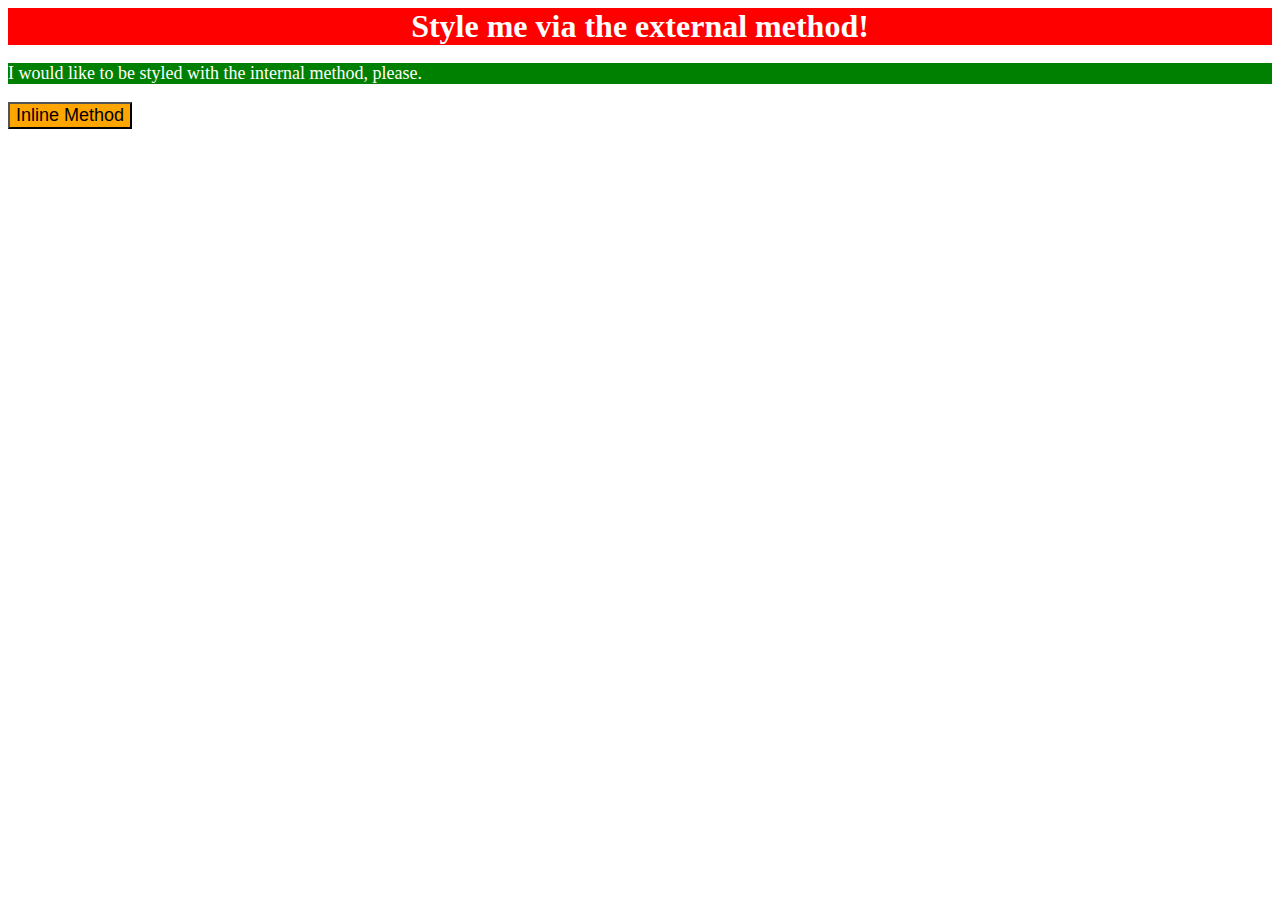
<file: foundations/01-css-methods/index.html>
<!DOCTYPE html>
<html lang="en">
<head>
  <meta charset="UTF-8">
  <meta http-equiv="X-UA-Compatible" content="IE=edge">
  <meta name="viewport" content="width=device-width, initial-scale=1.0">
  <link href="style.css" rel="stylesheet"/>
  <title>Methods for Adding CSS</title>

  <style>
    p {
      background-color: green;
      color: white;
      font-size: 18px;
    }
  </style>

</head>
<body>
  <div>Style me via the external method!</div>
  <p>I would like to be styled with the internal method, please.</p>
  <button style="background-color: orange; font-size: 18px;">Inline Method</button>
</body>
</html>
</file>
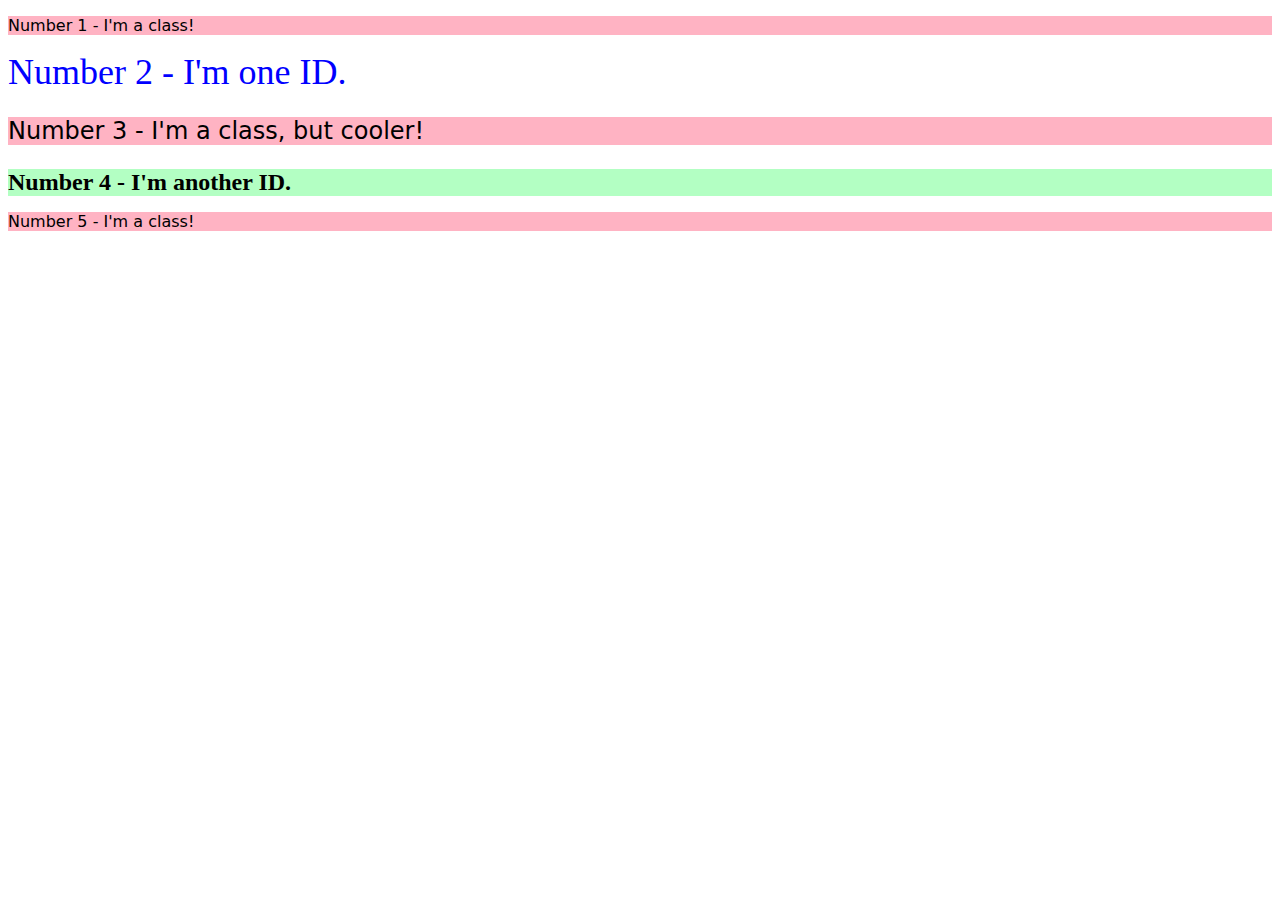
<file: foundations/02-class-id-selectors/index.html>
<!DOCTYPE html>
<html lang="en">
<head>
  <meta charset="UTF-8">
  <meta http-equiv="X-UA-Compatible" content="IE=edge">
  <meta name="viewport" content="width=device-width, initial-scale=1.0">
  <title>Class and ID Selectors</title>
  <link rel="stylesheet" href="style.css">
</head>
<body>
  <p class="odd-number">Number 1 - I'm a class!</p>
  <div id="two">Number 2 - I'm one ID.</div>
  <p class="odd-number" id="three"> Number 3 - I'm a class, but cooler!</p>
  <div id="four">Number 4 - I'm another ID.</div>
  <p class="odd-number">Number 5 - I'm a class!</p>
</body>
</html>
</file>
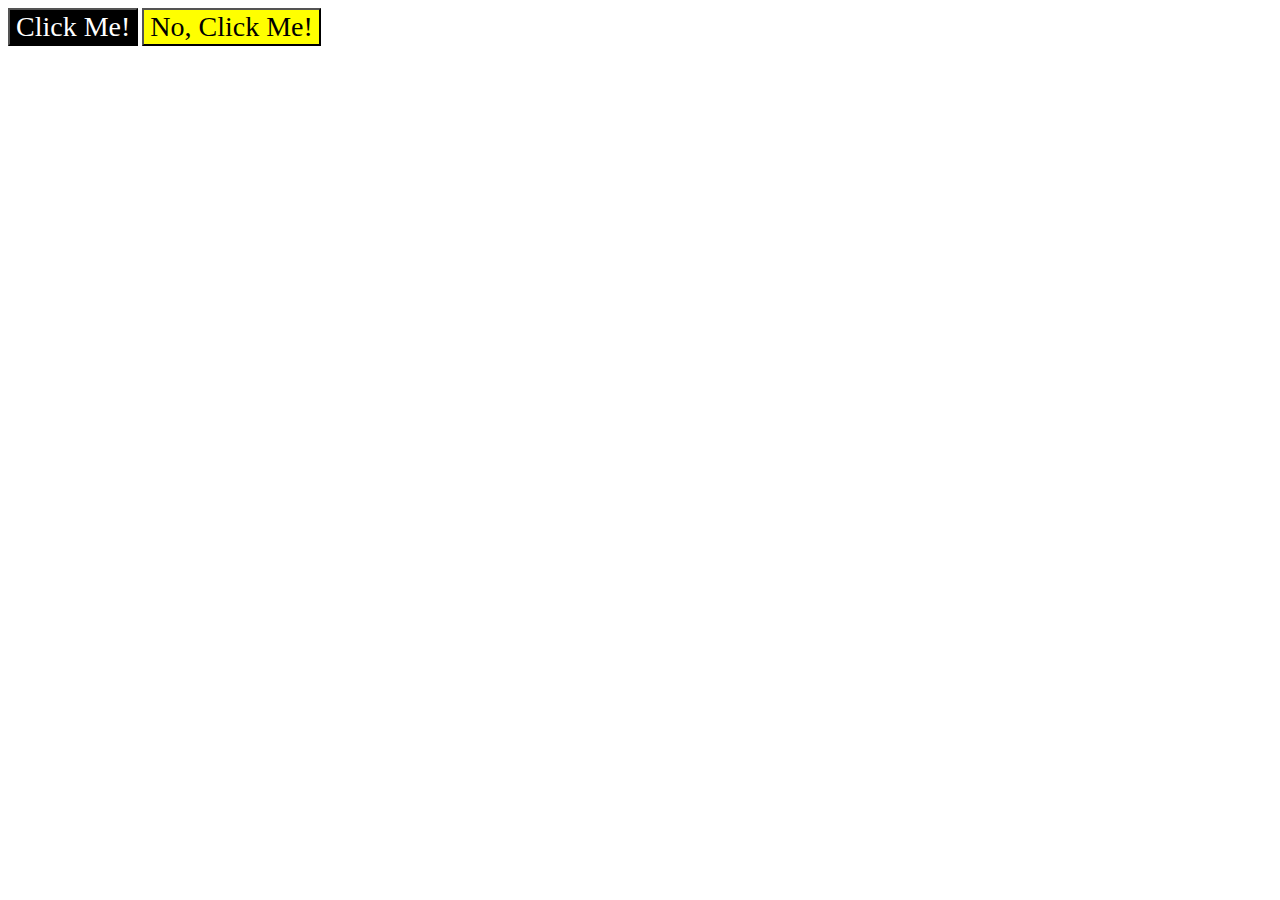
<file: foundations/03-grouping-selectors/index.html>
<!DOCTYPE html>
<html lang="en">
<head>
  <meta charset="UTF-8">
  <meta http-equiv="X-UA-Compatible" content="IE=edge">
  <meta name="viewport" content="width=device-width, initial-scale=1.0">
  <title>Grouping Selectors</title>
  <link rel="stylesheet" href="style.css">
</head>
<body>
  <button class="legit-button">Click Me!</button>
  <button class="fake-button">No, Click Me!</button>
</body>
</html>
</file>
<file: foundations/01-css-methods/style.css>
div {
	background-color: red;
	color: white;
	font-size: 32px;
	text-align: center;
	font-weight: bold;

}
</file>
<file: foundations/02-class-id-selectors/style.css>
.odd-number {
    background-color: rgba(255, 160, 180, 0.8);
    color: rgba(0, 0, 0, 1);
    font-family: "Verdana", "DejaVu Sans", sans-serif;
}

#two {
    color: rgb(0, 0, 255);
    font-size: 36px;
}

#three {
    font-size: 24px;
}

#four {
    background-color: rgba(160, 255, 180, 0.8);
    font-size: 24px;
    font-weight: bold;
}
</file>
<file: foundations/03-grouping-selectors/style.css>
.legit-button, .fake-button{
    font-size: 28px;
    font-family: "Heveletica", "Times New Roman", sans-serif;
}

.legit-button {
    background-color: #000000;
    color:#ffffff;
}

.fake-button {
    background-color: #ffff00;
}
</file>
